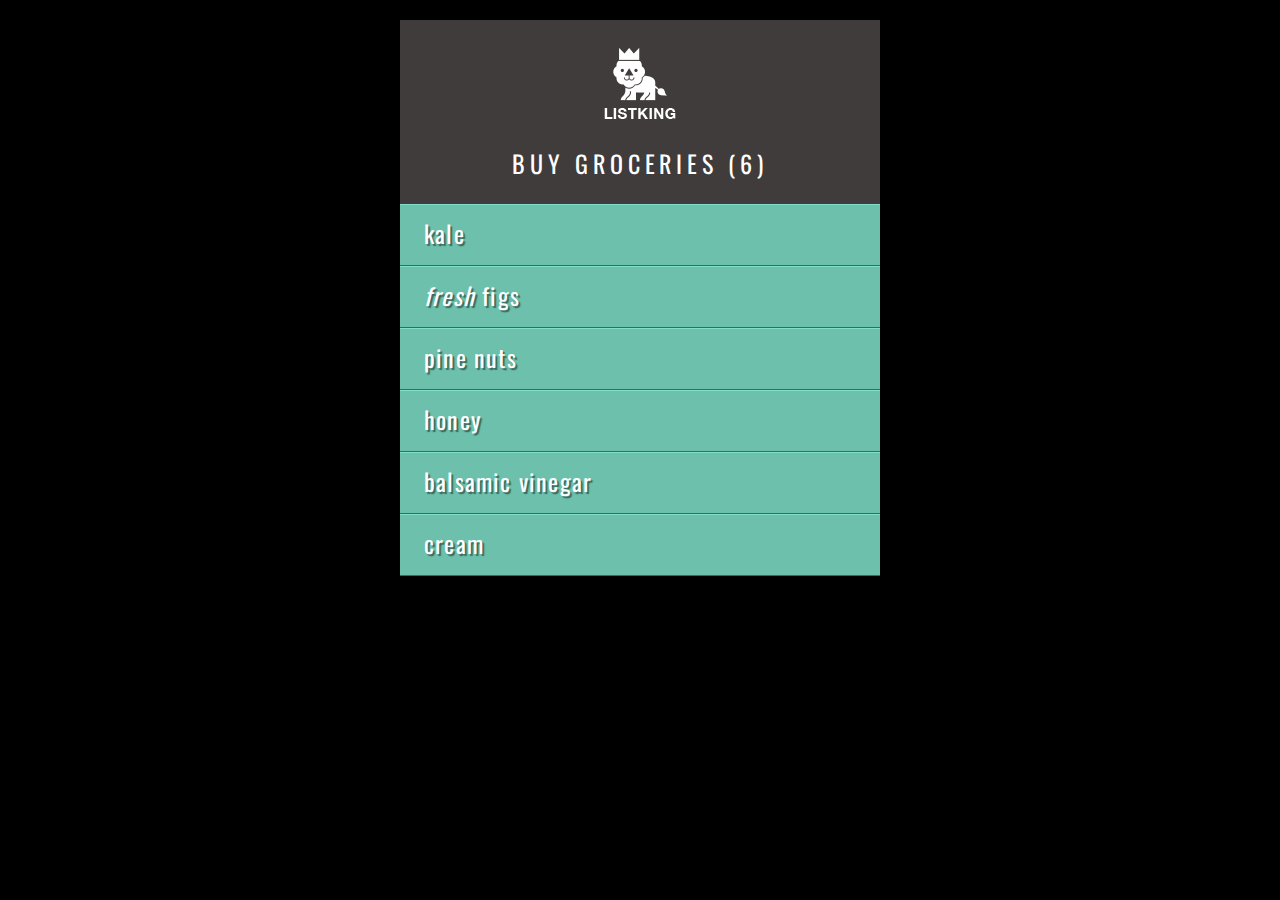
<file: inclass6/example.html>
<!DOCTYPE html>
<html>
  <head>
    <title>Document Object Model - Example</title>
    <meta name="viewport" content="width=device-width, initial-scale=1.0">
    <link rel="stylesheet" href="css/c05.css">
  </head>
  <body>
    <div id="page">
      <h1 id="header">List</h1>
      <h2>Buy groceries</h2>
      <ul>
        <li id="one"><em>fresh</em> figs</li>
        <li id="two">pine nuts</li>
        <li id="three">honey</li>
        <li id="four">balsamic vinegar</li></ul>
    </div>
    <script src="js/example.js"></script>
  </body>
</html>
</file>
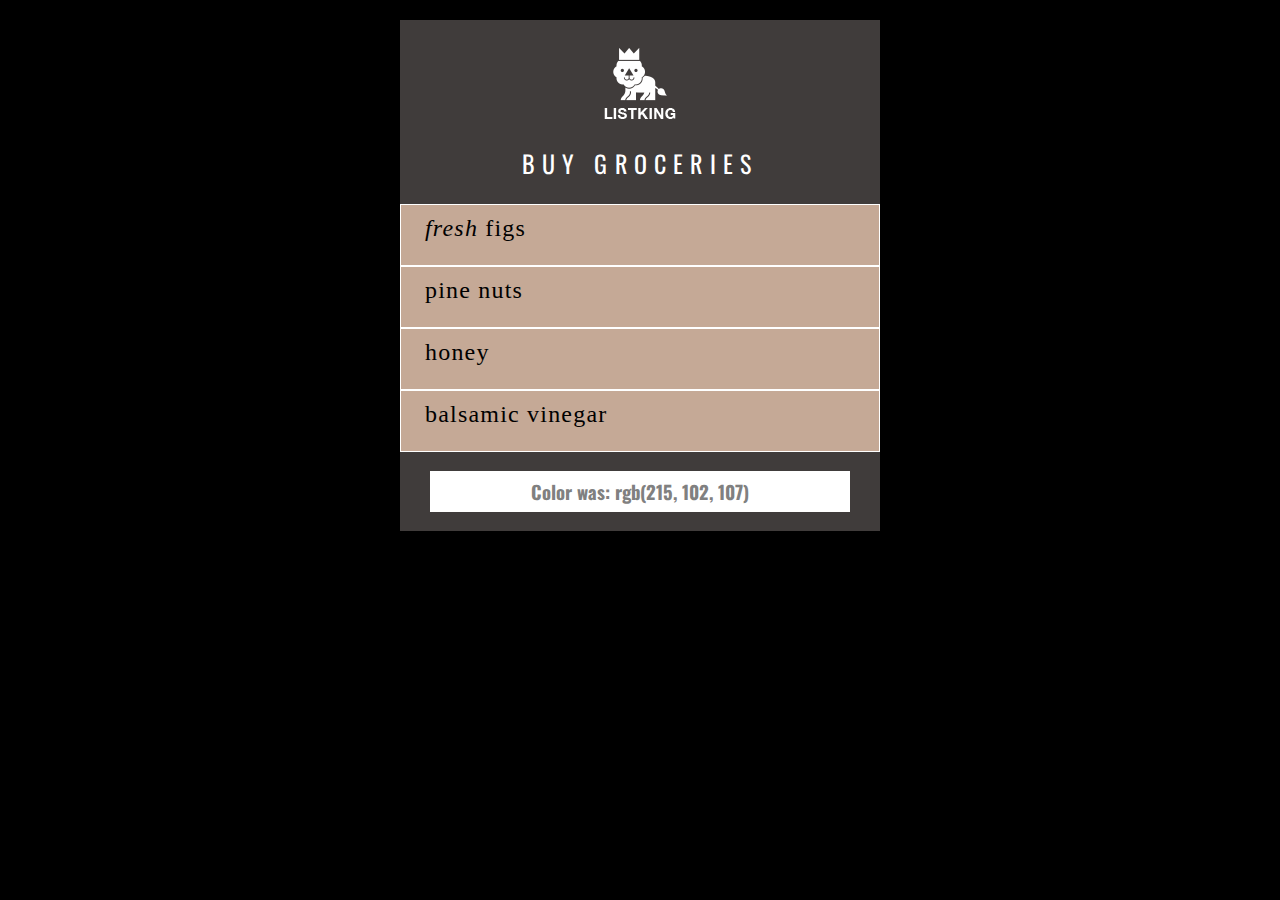
<file: inclass7_handout/css.html>
<!DOCTYPE html>
<html>
  <head>
    <title>CSS</title>
    <link rel="stylesheet" href="css/c07.css" />
  </head>
  <body>
    <div id="page">
      <h1 id="header">List</h1>
      <h2>Buy groceries</h2>
      <ul>
        <li id="one" class="hot"><em>fresh</em> figs</li>
        <li id="two" class="hot">pine nuts</li>
        <li id="three" class="hot">honey</li>
        <li id="four">balsamic vinegar</li>
      </ul>
    </div>
    <script src="https://ajax.googleapis.com/ajax/libs/jquery/3.1.1/jquery.min.js"></script>
    <script src="js/css.js"></script>
  </body>
</html>
</file>
<file: inclass6/css/c05.css>
@import url(http://fonts.googleapis.com/css?family=Oswald);

body {
	background-color: #000;
	font-family: 'Oswald', 'Futura', sans-serif;
	margin: 0; 
	padding: 0;}

#page {
	background-color: #403c3b;
	margin: 0 auto 0 auto;}
	/* Responsive page rules at bottom of style sheet */

h1 {
	background-image: url(../images/kinglogo.png);
	background-repeat: no-repeat;
	background-position: center center;
	text-align: center;
	text-indent: -1000%;
	height: 75px;
	line-height: 75px;
	width: 117px;
	margin: 0 auto 0 auto;
	padding: 30px 10px 20px 10px;}

h2 {
	color: #fff;
	font-size: 24px;
	font-weight: normal;
	text-align: center;
	text-transform: uppercase;
	letter-spacing: .2em;
	margin: 0 0 23px 0;}

h2 span {
	border-radius: 50%;
	background-color: #000;
	font-size: 10px;
  text-align: center;
  display: inline-block;
  position: relative;
  top: -5px;
  height: 18px;
  width: 20px;
  margin-left: 5px;
  padding: 4px 0 0 4px;}

ul {
	background-color: #584f4d;
	border:none;
	padding: 0;
	margin: 0;}

li {
	background-color: #ec8b68;
	color: #fff;
	border-top: 1px solid #fe9772;
	border-bottom: 1px solid #9f593f;
	font-size: 24px;
	letter-spacing: .05em;
	list-style-type: none;
	text-shadow: 2px 2px 1px #9f593f;
	height: 50px;
	padding-left: 1em;
	padding-top: 10px;}

.hot {
	background-color: #d7666b;
	color: #fff;
	text-shadow: 2px 2px 1px #914141;
	border-top: 1px solid #e99295;
	border-bottom: 1px solid #914141;}

.cool {
	background-color: #6cc0ac;
	color: #fff;
	text-shadow: 2px 2px 1px #3b6a5e;
	border-top: 1px solid #7ee0c9;
	border-bottom: 1px solid #3b6a5e;}

.complete {
  background-color: #999;
	color: #fff;
	background-image: url("../images/icon-trash.png");
	background-position: center, right;
	background-repeat: no-repeat;
	border-top: 1px solid #666;
	text-shadow: 2px 2px 1px #333;}

li a {
	color: #fff;
	text-decoration: none;
	background-image: url("../images/icon-link.png");
	background-position: center, right;
	background-repeat: no-repeat;
    padding-right: 36px;}

p {
	color: #403c3b; 
	background-color: #fff;
	border-radius: 5px;
	text-align: center;
	padding: 10px;
	margin: 20px auto 20px auto;
	min-width: 20%; 
	max-width: 80%; }

#scriptResults {
	padding-bottom: 10px;}

/* Small screen - acts like the app would */
@media only screen and (max-width: 500px) {
    body {
        background-color: #584f4d;
    }
    #page {
        max-width: 480px;
    }
}
@media only screen and (min-width: 501px) and (max-width: 767px) {
    #page {
        max-width: 480px;
        margin: 20px auto 20px auto;
    }
}
@media only screen and (min-width: 768px) and (max-width: 959px) {
    #page {
        max-width: 480px;
        margin: 20px auto 20px auto;
    }
}
/* Larger screens act like a demo for the app */
@media only screen and (min-width: 960px) {
    #page {
        max-width: 480px;
        margin: 20px auto 20px auto;
   	}
}
@media (-webkit-min-device-pixel-ratio: 2), (min-resolution: 192dpi) { 
    h1{
        background-image: url(../images/2xkinglogo.png);
        background-size: 72px 72px;
    }
}
</file>
<file: inclass7_handout/css/c07.css>
@import url(http://fonts.googleapis.com/css?family=Oswald);

body {
  background-color: #000;
  font-family: 'Oswald', 'Futura', sans-serif;
  margin: 0; 
  padding: 0;}

#page {
  background-color: #403c3b;
  margin: 0 auto 0 auto;
  position: relative;
  text-align: center;}
  /* Responsive page rules at bottom of style sheet */

h1 {
  background-image: url(../images/kinglogo.png);
  background-repeat: no-repeat;
  background-position: center center;
  text-align: center;
  text-indent: -1000%;
  height: 75px;
  line-height: 75px;
  width: 117px;
  margin: 0 auto 0 auto;
  padding: 30px 10px 20px 10px;}

h2 {
  color: #fff;
  font-size: 24px;
  font-weight: normal;
  text-align: center;
  text-transform: uppercase;
  letter-spacing: .3em;
  display: inline-block;
  margin: 0 0 23px 0;}

h2 span {
  background-color: #fff;
  color: #000;
  font-size: 12px;
  text-align: center;
  letter-spacing: 0;
  display: inline-block;
  position: relative;
  border-radius: 50%;
  top: -5px;
  height: 22px;
  width: 26px;
  padding: 4px 0 0 0;}

ul {
  border:none;
  padding: 0;
  margin: 0;}

li {
  background-color: #ec8b68;
  color: #fff;
  border-top: 1px solid #fe9772;
  border-bottom: 1px solid #9f593f;
  font-size: 24px;
  letter-spacing: .05em;
  list-style-type: none;
  text-shadow: 2px 2px 1px #9f593f;
  text-align: left;
  height: 50px;
  padding-left: 1em;
  padding-top: 10px;}

li a {
  color: #fff;
  background-image: url('../images/icon-link.png');
  background-position: right, center;
  background-repeat: no-repeat;
  text-decoration: none;
  padding-right: 36px;}

li.complete a {
  background-image: none;}

p {
  background-color: #fff;
  color: #666; 
  padding: 10px;
  display: inline-block;
  margin: 20px auto 20px auto;
  width: 80%;
  border-radius: 5px;
  text-align: center;}

.hot {
  background-color: #d7666b;
  color: #fff;
  text-shadow: 2px 2px 1px #914141;
  border-top: 1px solid #e99295;
  border-bottom: 1px solid #914141;}

.cool {
  background-color: #6cc0ac;
  color: #fff;
  text-shadow: 2px 2px 1px #3b6a5e;
  border-top: 1px solid #7ee0c9;
  border-bottom: 1px solid #3b6a5e;}

.complete {
  background-color: #999;
  color: #fff;
  background-image: url("../images/icon-trash.png");
  background-position: right, center;
  background-repeat: no-repeat;
  border-top: 1px solid #666;
  border-bottom: 1px solid #b0b0b0;
  text-shadow: 2px 2px 1px #333;}

.complete a {display:block;}

.favorite {
  background-image: url('../images/icon-heart.png');
  background-position: right, center;
  background-repeat: no-repeat;}

em.seasonal
 {
  background-image: url('../images/icon-calendar.png');
  background-position: left  center;
  background-repeat: no-repeat;
  padding-left: 30px;}


/* FORM STYLES */

form {
  padding: 0 20px 20px 20px;}

label {
  color: #fff;
  display: block;
  margin: 10px 0 10px 0;
  font-size: 24px;}

input[type='text'], input[type='password'], textarea {
  background-color: #999;
  color: #333;
  font-size: 24px;
  width: 96%;
  padding: 4px 6px;
  border: 1px solid #999;
  border-radius: 8px;}

input[type='submit'], a.add, button, a.show {
  background-color: #cb6868;
  color: #f3dad1;
  border-radius: 8px;
  border: none;
  padding: 8px 10px;
  margin-top: 10px;
  font-family: 'Oswald', 'Futura', sans-serif;
  font-size: 18px;
  text-decoration: none;
  text-transform: uppercase;}

input[type='submit'], a.add, button {
  float: right;} 

input[type='text']:focus, input[type='password']:focus, textarea:focus {
  border: 1px solid #fff;
  background-color: #fff;
  outline: none;}

input[type='submit']:hover, a.add:hover, a.show:hover {
  background-color: #000;
  color: #fff;
  cursor: pointer;}


::-webkit-input-placeholder {color: #403c3b; font-family: arial, sans-serif;}
:-moz-placeholder { /* Firefox 18- */ color: #403c3b; font-family: arial, sans-serif;}
::-moz-placeholder {  /* Firefox 19+ */ color: #403c3b; font-family: arial, sans-serif;}
:-ms-input-placeholder { color: #403c3b; font-family: arial, sans-serif;}


textarea {
  width: 96%;
  height: 5em;
  line-height: 1.4em;}

select, option {
  font-size: 16px;}

#feedback, #termsHint {
  color: #fff;
  background-image: url('../images/warning.png');
  background-repeat: no-repeat;
  background-position: 2px 14px;
  padding: 10px 0 0 22px;}

#packageHint {
  color: #fff;
  background-image: url('../images/hint.png');
  background-repeat: no-repeat;
  background-position: 2px 5px;
  padding-left: 22px;}

label.selectbox {
  display: inline;}

label.checkbox {
  display: inline;
  font-size: 16px;}

/* Link to show list */
h2 a {
  font-size: 12px; }

a.show{
  font-size: 12px; 
  padding: 5px; 
  letter-spacing: 0; 
  position: relative;
  top: -5px;
  left: 10px;}

/* form example */
#newItemButton {padding: 10px 20px 75px 20px; display: none;}
#newItemForm {padding-top: 20px;}
#itemDescription {width: 360px;}
#newItemForm input[type='submit'] {margin-top: 0; text-align: left;}

/* Attributes example */
#group {
  margin: 10px;
  border: 2px solid #fff;}

/* Events object */
.date, li i {
  font-size: 12px;
  padding-left: 8px;}


/* Additional styles for position example */
#slideAd {
  width: 130px;
  height: 60px;
  background-color: #403c3b;
  background-image: url('../images/adverlion.png');
  background-repeat: no-repeat;
  background-position: 10px center;
  color: #fff;
  border-top: 1px solid #fff;
  border-left: 1px solid #fff;
  border-bottom: 1px solid #fff;
  padding: 25px 20px 10px 85px;
  position: fixed;
  bottom: 20px;
  right: -235px;
  text-transform: uppercase;}

#footer {
  background:none;
  color: #fff;}

/* Small screen:mobile */
@media only screen and (max-width: 500px) {
  body {
      background-color: #403c3b;
  }
  #page {
    max-width: 480px;
  }
}
@media only screen and (min-width: 501px) and (max-width: 767px) {
  #page {
    max-width: 480px;
    margin: 20px auto 20px auto;
  }
}
@media only screen and (min-width: 768px) and (max-width: 959px) {
  #page {
    max-width: 480px;
    margin: 20px auto 20px auto;
  }
}
/* Larger screens act like a demo for the app */
@media only screen and (min-width: 960px) {
  #page {
    max-width: 480px;
    margin: 20px auto 20px auto;
  }
}
@media (-webkit-min-device-pixel-ratio: 2), (min-resolution: 192dpi) { 
  h1{
    background-image: url(../images/2xkinglogo.png);
    background-size: 72px 72px;
  }
}
</file>
